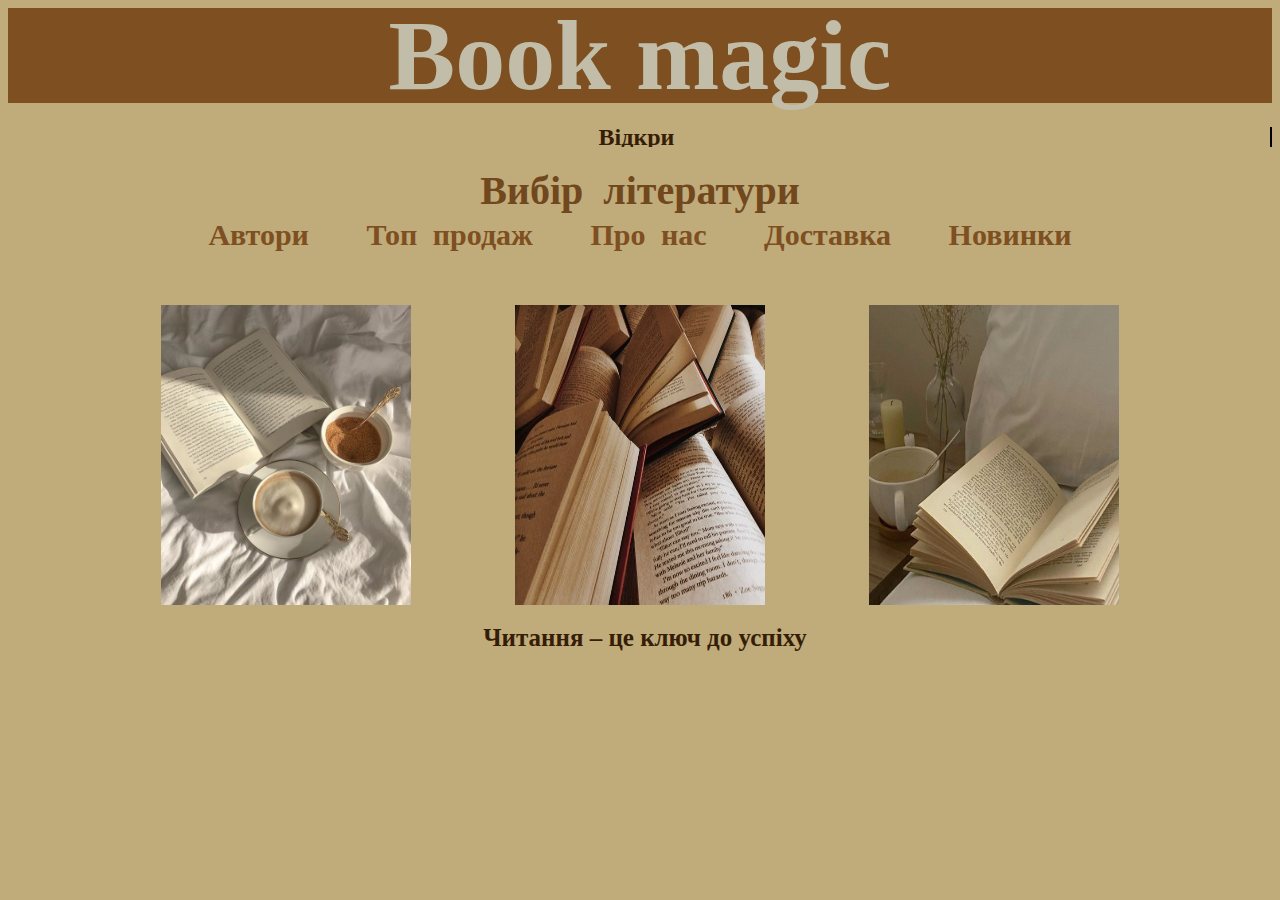
<file: index.html>
<!DOCTYPE html>
<html lang="en">
<head>
    <meta charset="UTF-8">
    <meta name="viewport" content="width=device-width, initial-scale=1.0">
    <title>BooksStore</title>
    <link rel="stylesheet" href="./css2.css">
</head>

</html>

<body>
    <header>
 <div class="main-content">
    <h1 class="name">Book magic</h1>
 </div>
</header>
<main>
 <div class="text">
    <p id="text" class="animated-text"></p> 
 </div>

 <div class="menu">
    <div class="front-end-content">
        <a class="literature-choice" href="literature.html" >Вибір літератури</a>
       </div>
    <div class="menu1">
    <a class="menu1" href="literature.html">Автори</a>
    <a class="menu2" href="literature.html">Топ продаж</a>
    <a class="menu2" href="literature.html">Про нас</a>
    <a class="menu1" href="literature.html">Доставка</a>
    <a class="menu1" href="книжкові новинки.html">Новинки</a>
</div>
</div>

   
<div class="container">
    <a><img class="d1" src="8.jpg" class="image" id="image"></a>
    <a><img class="d1" src="12.jpg" class="image" id="image"></a>
    <a><img class="d1" src="10.jpg" class="image" id="image"></a>
  </div>
  
</main>
<footer>
<div class="end1">
    <p>Читання – це ключ до успіху</p>
    </div>
</footer>
<script src="index.js"></script>
</body>
</html>
</file>
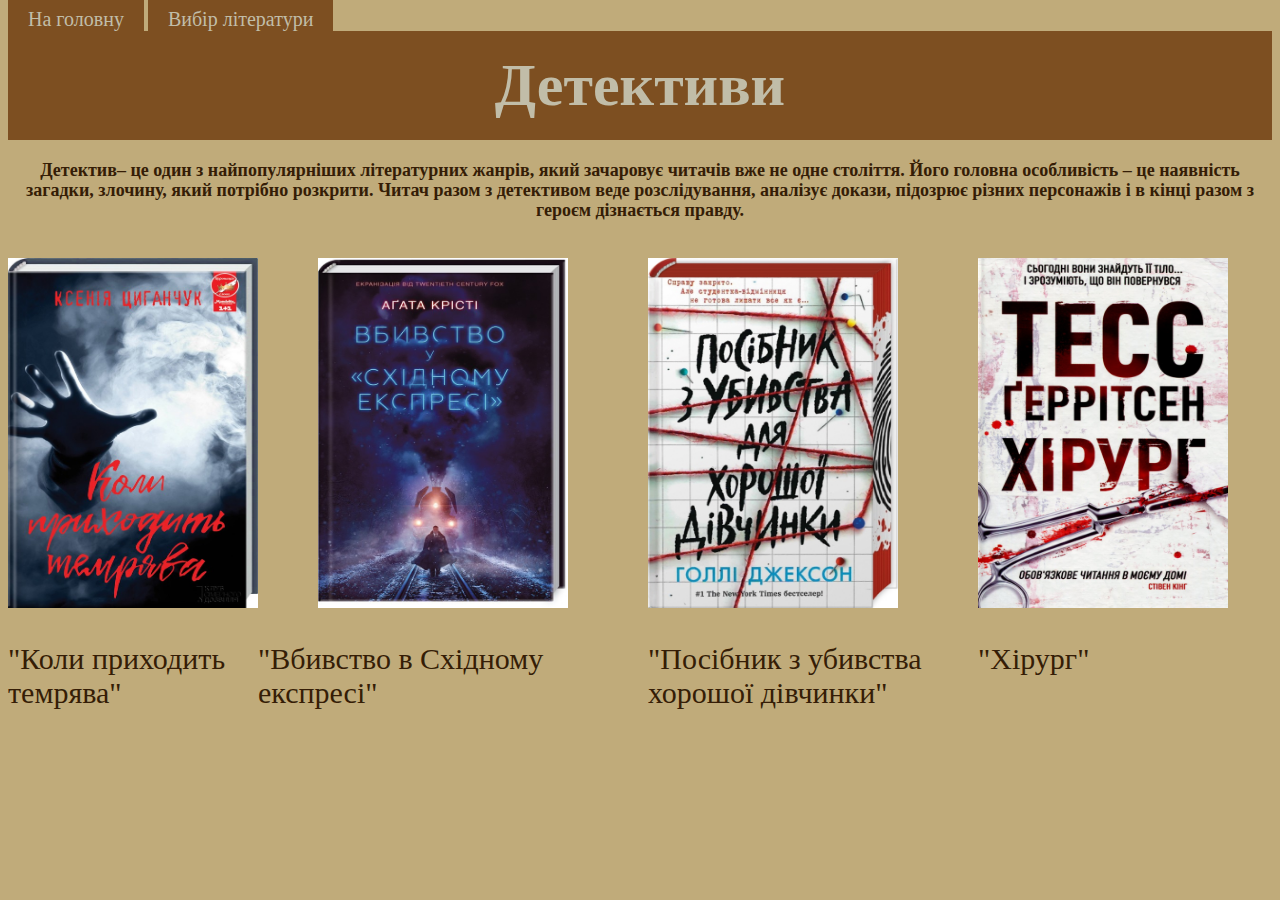
<file: detectives.html>
<!DOCTYPE html>
<html lang="en">
<head>
    <meta charset="UTF-8">
    <meta name="viewport" content="width=device-width, initial-scale=1.0">
    <title>Document</title>
    <link rel="stylesheet" href="css.fantasy.css">
</head>

</html>
<body>
<div> 
    <header>
    <a class="main-name" href="index.html">На головну</a>
    <a class="main-name" href="literature.html">Вибір літератури</a>
</div>
</header>
<main>
<div class="detectives-title">
    <h1>Детективи</h1>
<p class="text2">Детектив– це один з найпопулярніших літературних жанрів, який зачаровує читачів вже не одне століття. Його головна особливість – це наявність загадки, злочину, який потрібно розкрити. Читач разом з детективом веде розслідування, аналізує докази, підозрює різних персонажів і в кінці разом з героєм дізнається правду.</p>
</div>

<div  class="columns" style="display: flex;">
<div  style="flex-grow: 1"; class="fantasy-book1">
    <img class="fantasy-book11" src="темрява.jpg">
    <p class="g34">"Коли приходить темрява" </p>
</div>

<div  style="flex-grow: 1"; class="fantasy-book2">
    <img class="fantasy-book12" src="вбивство.jpg">
    <p class="g34">"Вбивство в Східному експресі"</p>
</div>

<div  style="flex-grow: 1"; class="fantasy-book3">
    <img class="fantasy-book13" src="посібник.jpg">
    <p class="g34">"Посібник з убивства хорошої дівчинки"</p>
</div>

<div style="flex-grow: 1"; class="fantasy-book4">
    <img class="fantasy-book14" src="хірург.jpg">
    <p class="g34">"Хірург"</p>
</div>

<div style="flex-grow: 1"; class="fantasy-book5">
    <img class="fantasy-book15" src="нещаслива родина.jpg">
    <p class="g34">"Нещаслива родина"</p>
</div>
</main>
</body>
</file>
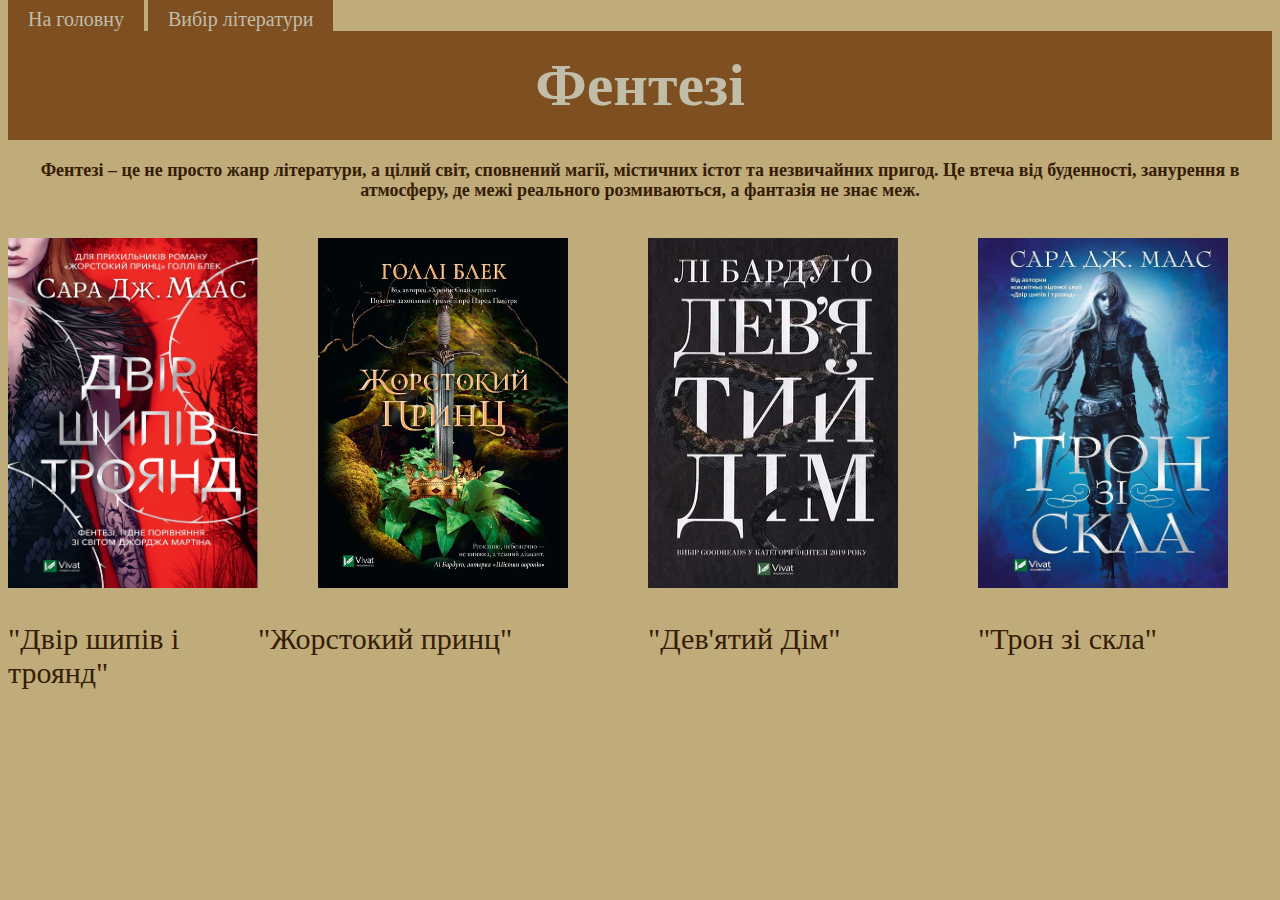
<file: Fantasy.html>
<!DOCTYPE html>
<html lang="en">
<head>
    <meta charset="UTF-8">
    <meta name="viewport" content="width=device-width, initial-scale=1.0">
    <title>Document</title>
    <link rel="stylesheet" href="css.fantasy.css">
</head>

</html>

<body>
    <header>
    <div> 
        <nav>
        <a class="main-name" href="index.html">На головну</a>
        <a class="main-name" href="literature.html">Вибір літератури</a>
    </nav>
    </div>
</header>
<main>
<div class="fantasy-title">
    <h1> Фентезі</h1>
<p class="text2">Фентезі – це не просто жанр літератури, а цілий світ, сповнений магії, містичних істот та незвичайних пригод. Це втеча від буденності, занурення в атмосферу, де межі реального розмиваються, а фантазія не знає меж.</p>
</div>
<div class="columns" style="display: flex;">
<div style="flex-grow: 1"; class="fantasy-book1">
    <img class="fantasy-book11" src="дшіт.jpg">
    <p class="g34">"Двір шипів і троянд"</p>
</div>

<div style="flex-grow: 1"; class="fantasy-book2">
    <img class="fantasy-book12" src="жорстокий принц.webp">
    <p class="g34">"Жорстокий принц"</p>
</div>

<div style="flex-grow: 1"; class="fantasy-book3">
    <img class="fantasy-book13" src="дев'ятий дім.jpeg">
    <p class="g34">"Дев'ятий Дім"</p>
</div>

<div style="flex-grow: 1"; class="fantasy-book4">
    <img class="fantasy-book14" src="трон зі скла.jpg">
    <p class="g34">"Трон зі скла" </p>
</div>

<div style="flex-grow: 1"; class="fantasy-book5">
    <img class="fantasy-book15" src="жага.jpg">
    <p class="g34"> "Жага"</p>
</div>
</div>
</main>
</body>
</file>
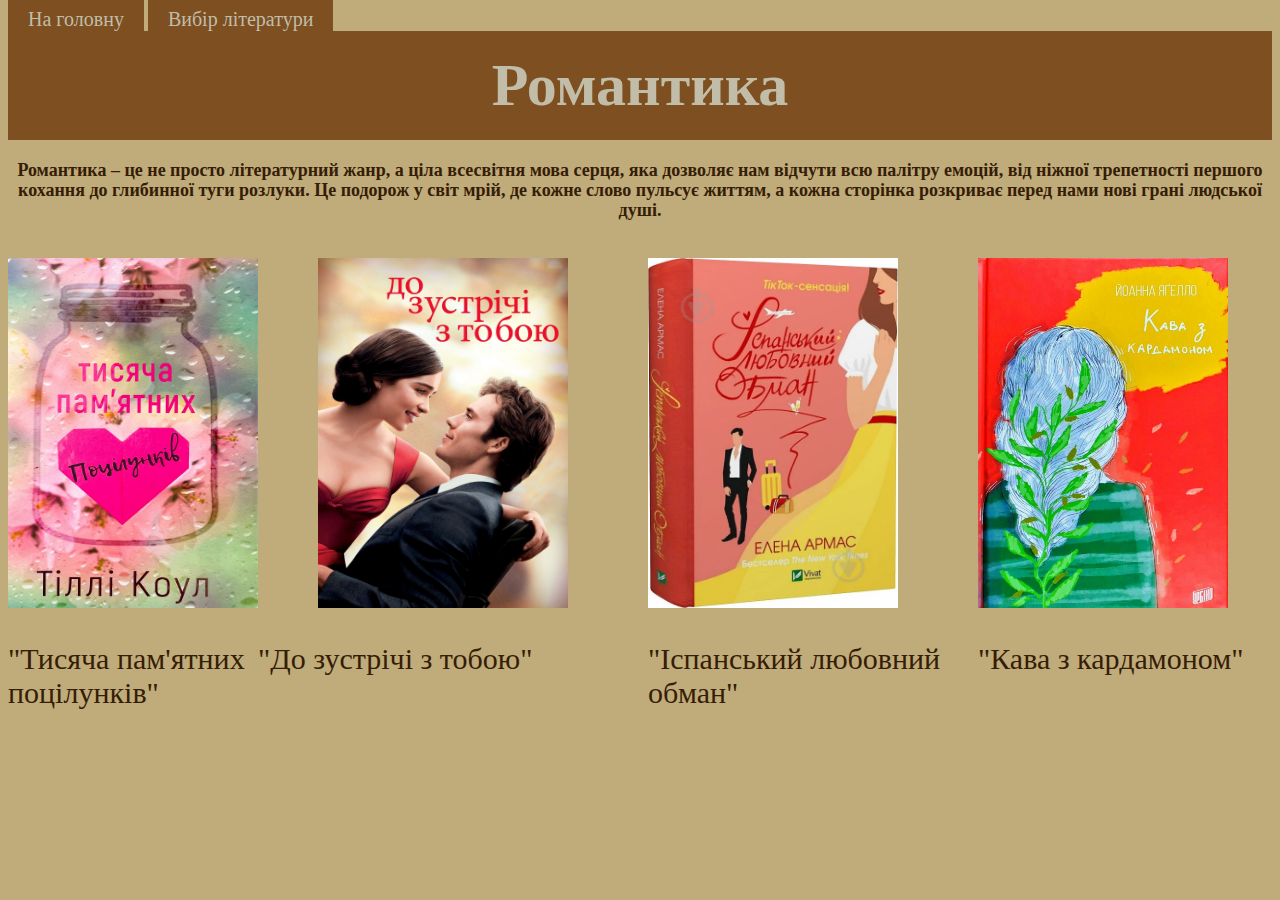
<file: romantic.html>
<!DOCTYPE html>
<html lang="en">
<head>
    <meta charset="UTF-8">
    <meta name="viewport" content="width=device-width, initial-scale=1.0">
    <title>Document</title>
    <link rel="stylesheet" href="css.fantasy.css">
</head>

</html>
<body>
    <header>
    <div> 
        <a class="main-name" href="index.html">На головну</a>
        <a class="main-name" href="literature.html">Вибір літератури</a>
    </div>
</header>
<main>
<div  class="fantasy-title">
    <h1> Романтика</h1>
    <p class="text2"> Романтика – це не просто літературний жанр, а ціла всесвітня мова серця, яка дозволяє нам відчути всю палітру емоцій, від ніжної трепетності першого кохання до глибинної туги розлуки. Це подорож у світ мрій, де кожне слово пульсує життям, а кожна сторінка розкриває перед нами нові грані людської душі.</p>
</div>

<div class="columns" style="display: flex;">
    <div style="flex-grow: 1"; class="fantasy-book1">
    <img class="fantasy-book11" src="тисяча пам'ятних.jpeg">
    <p class="g34">"Тисяча пам'ятних поцілунків"</p>
</div>

<div  style="flex-grow: 1"; class="fantasy-book2">
    <img class="fantasy-book12" src="до зустрічі з тобою.jpg">
    <p class="g34">"До зустрічі з тобою"</p>
</div>

<div style="flex-grow: 1"; class="fantasy-book3">
    <img class="fantasy-book13" src="обман.webp">
    <p class="g34">"Іспанський любовний обман"</p>
</div>

<div style="flex-grow: 1"; class="fantasy-book4">
    <img class="fantasy-book14" src="кава.png">
    <p class="g34">"Кава з кардамоном" </p>
</div>

<div  style="flex-grow: 1"; class="fantasy-book5">
    <img class="fantasy-book15" src="квартира.jpg">
    <p class="g34"> "Квартира на двох" </p>
</div>
</div>
</main>
</body>
</file>
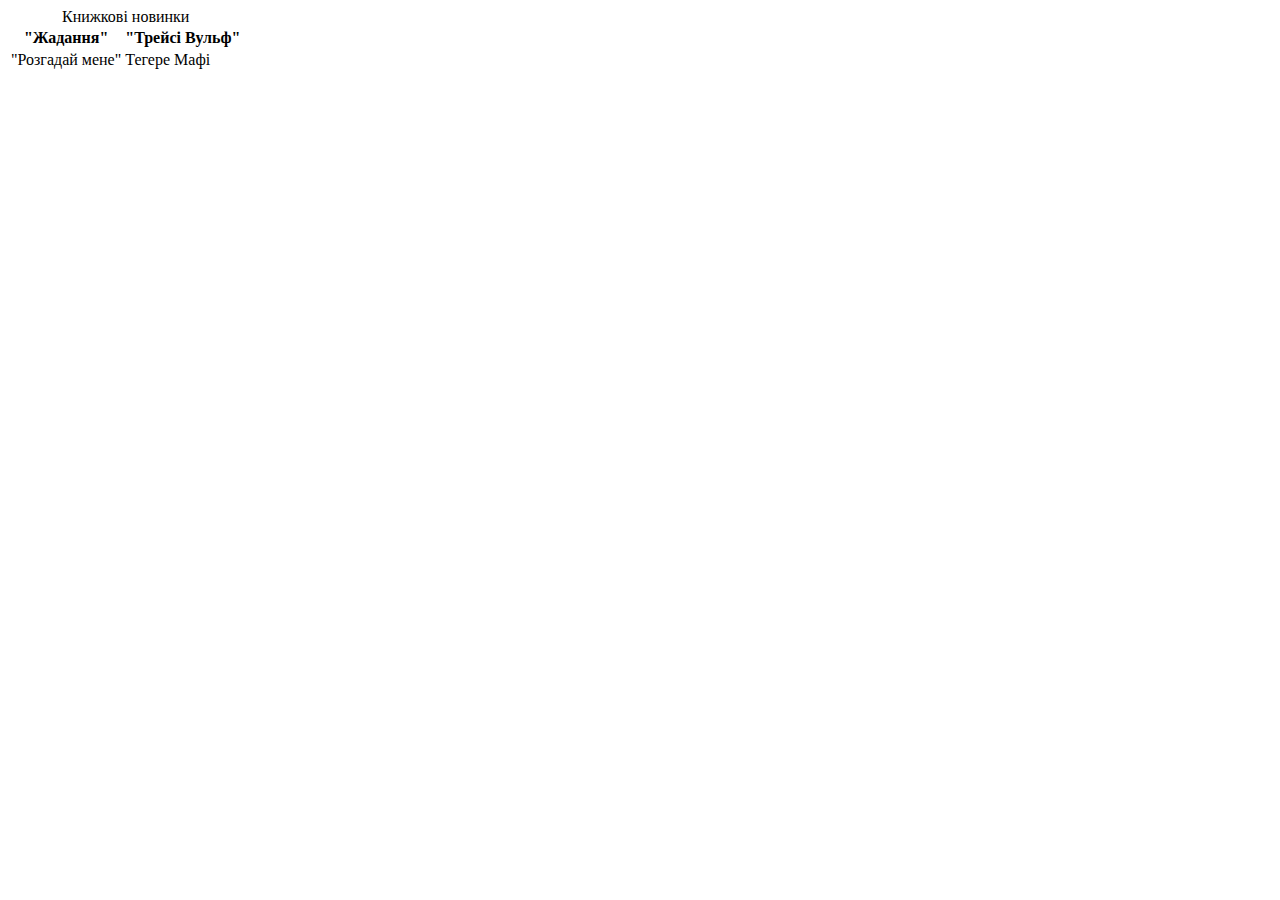
<file: книжкові новинки.html>
<!DOCTYPE html>
<html lang="en">
<head>
    <meta charset="UTF-8">
    <meta name="viewport" content="width=device-width, initial-scale=1.0">
    <title>Document</title>
</head>
<body>
    <table>
        <caption>Книжкові новинки</caption>
        <tr>
          <th>"Жадання"</th>
          <th>"Трейсі Вульф"</th>
        </tr>
        <tr>
          <td>"Розгадай мене"</td>
          <td>Тегере Мафі</td>
        </tr>
    
</body>
</html>
</file>
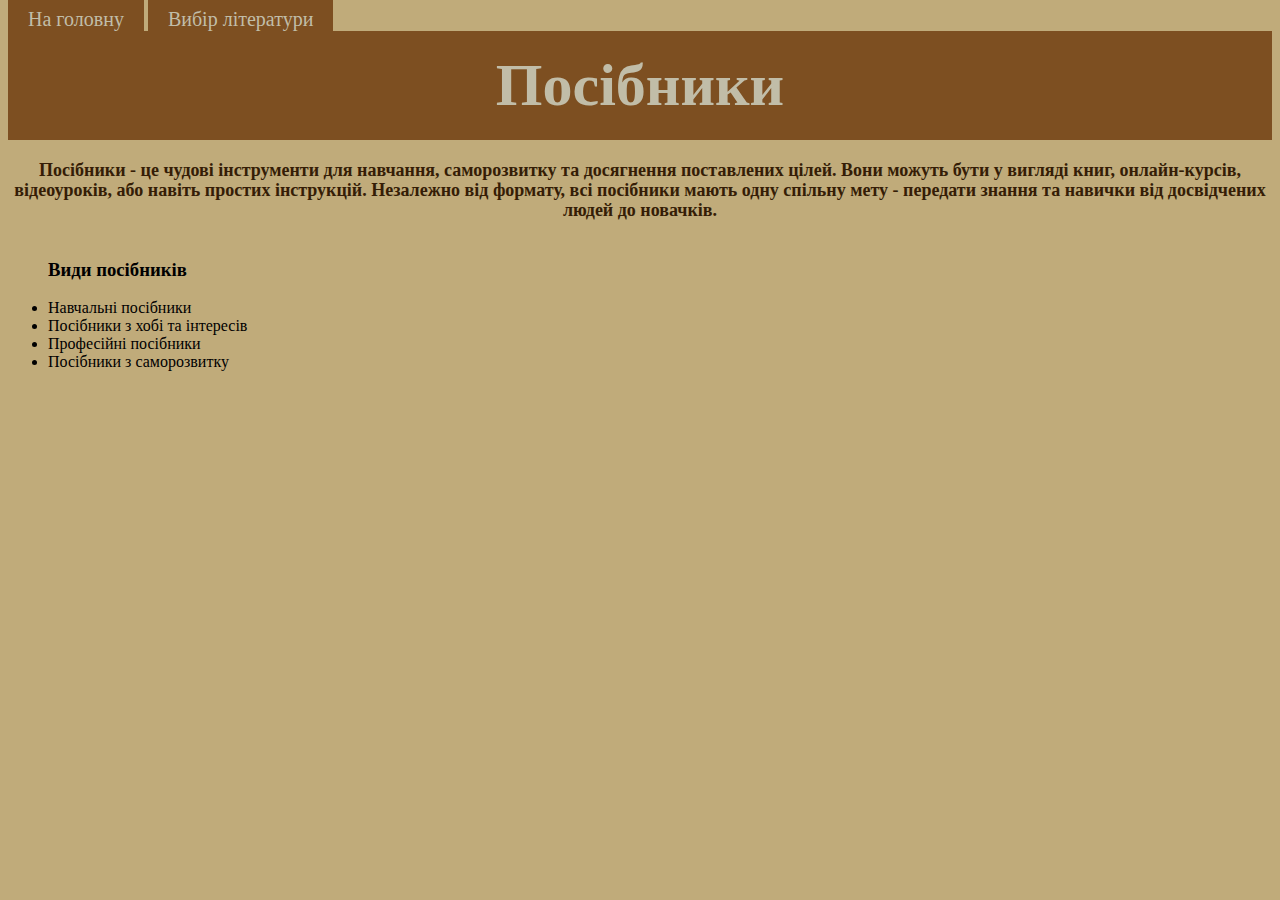
<file: посібники.html>
<!DOCTYPE html>
<html lang="en">
<head>
    <meta charset="UTF-8">
    <meta name="viewport" content="width=device-width, initial-scale=1.0">
    <title>Document</title>
    <link rel="stylesheet" href="підручники.css">
</head>

</html>

<body>
    <div> 
        <a class="main-name" href="index.html">На головну</a>
        <a class="main-name" href="literature.html">Вибір літератури</a>
    </div>
    <div class="manuals-conteiner">
        <h1>Посібники</h1>
    <p class="text2"> Посібники - це чудові інструменти для навчання, саморозвитку та досягнення поставлених цілей. Вони можуть бути у вигляді книг, онлайн-курсів, відеоуроків, або навіть простих інструкцій. Незалежно від формату, всі посібники мають одну спільну мету - передати знання та навички від досвідчених людей до новачків.</p>
</div>

<div class="type-manuals"> 
    <div class="1-conteiner">
        <ul class="1-list">
        <h3 class="1-title">Види посібників</h3>
        <li class="1-list-item">Навчальні посібники </li>
        <li class="1-list-item">Посібники з хобі та інтересів</li>
        <li class="1-list-item">Професійні посібники</li>
        <li class="1-list-item">Посібники з саморозвитку</li>
    
    </ul>
       </div>



</div>
</body>
</file>
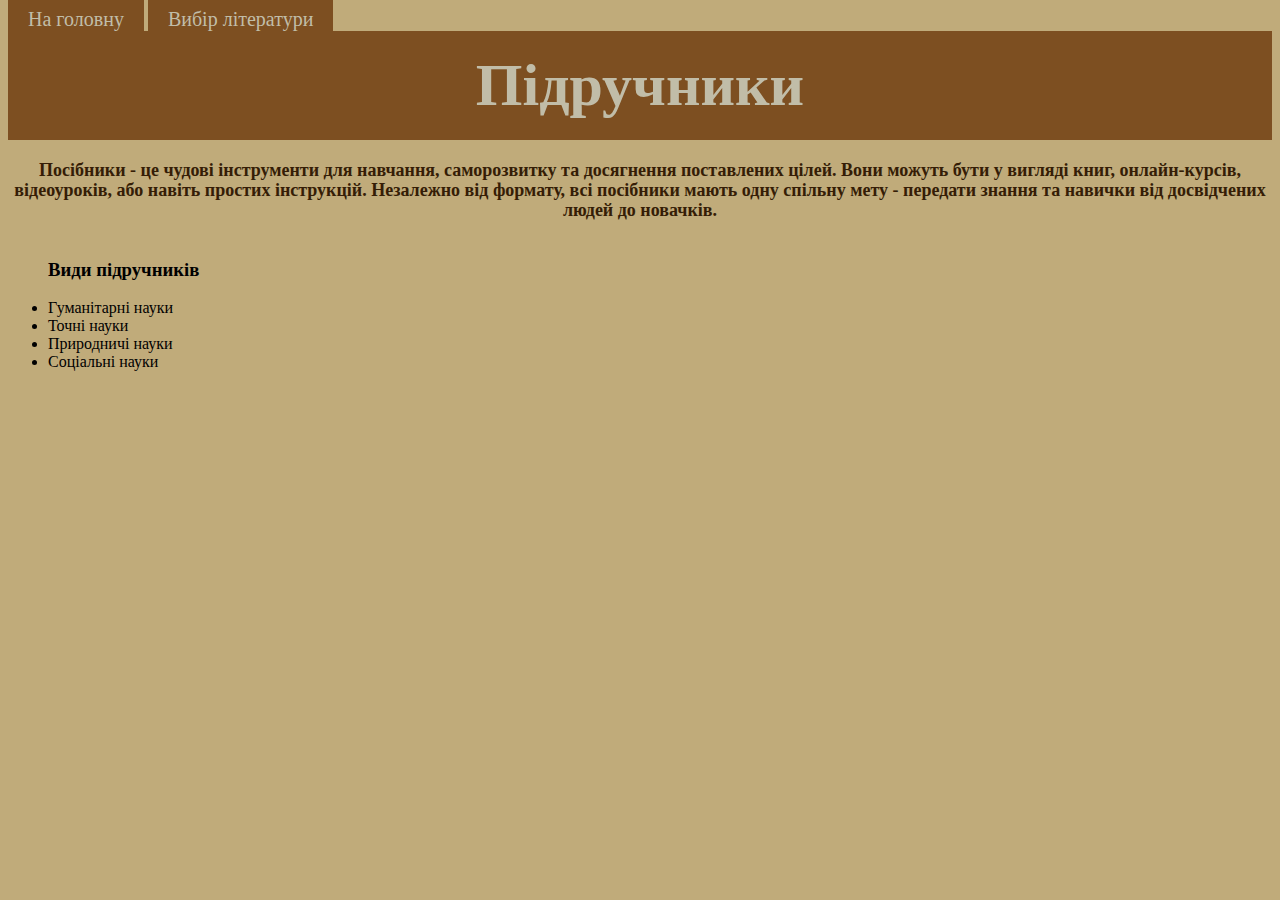
<file: підручники.html>
<!DOCTYPE html>
<html lang="en">
<head>
    <meta charset="UTF-8">
    <meta name="viewport" content="width=device-width, initial-scale=1.0">
    <title>Document</title>
    <link rel="stylesheet" href="підручники.css">

</head>

</html>

<body>
    <div> 
        <a class="main-name" href="index.html">На головну</a>
        <a class="main-name" href="literature.html">Вибір літератури</a>
    </div>
    <div class="manuals-conteiner">
        <h1>Підручники</h1>
    <p class="text2"> Посібники - це чудові інструменти для навчання, саморозвитку та досягнення поставлених цілей. Вони можуть бути у вигляді книг, онлайн-курсів, відеоуроків, або навіть простих інструкцій. Незалежно від формату, всі посібники мають одну спільну мету - передати знання та навички від досвідчених людей до новачків.</p>
</div>

<div class="type-textbooks"> 
    <div class="2-conteiner">
        <ul class="2-list">
        <h3 class="2-title">Види підручників</h3>
        <li class="2-list-item">Гуманітарні науки</li>
        <li class="2-list-item">Точні науки</li>
        <li class="2-list-item">Природничі науки</li>
        <li class="2-list-item">Соціальні науки</li>
    </ul>
       </div>
</div>
</body>
</file>
<file: css2.css>
body{
    background-color: #c0ab7a;
    
}

h1{
    font-weight: 700;
    font-size: 50px;
    line-height: 55px;
    color: #000;
    margin-top: 0;
    margin-bottom: 12px;
    font-family: "PT Serif", serif;
    text-align: center;

}

.text{
    font-weight: 650;
    font-size: 23px;
    line-height: 20px;
    color: #351d06;
    margin-top: 0;
    margin-bottom: 12px;
    font-family:"Quicksand", serif;
    text-align: center;
}

.menu{
    font-weight: 700;
    font-size: 20px;
    line-height: 35px;
    color: #7d4f21;
    margin-top: 0;
    margin-bottom: 12px;
    font-family: "Quicksand", serif;
    text-align: center;
    word-spacing: 50px;
}

.menu1{
    font-weight: 700;
    font-size: 30px;
    line-height: 40px;
    color: #7d4f21;
    margin-top: 0;
    margin-bottom: 30px;
    font-family: "Quicksand", serif;
    text-align: center;
    text-decoration-line: none;
}

.d1{
    width: 250px;
    height: 300px;
    transition: transform 0.5s ease;
}

.d3{
    width: 250px;
    height: 300px;   
}

.literature-choice{
    font-weight: 700;
    font-size: 40px;
    line-height: 40px;
    color: #71471d;
    margin-top: 20px;
    margin-bottom: 60px;
    padding-bottom: 50px;
    font-family: "Quicksand", serif;
    word-spacing: 10px;
    text-decoration-line: none;
}

.menu2{
    word-spacing: 8px;
    font-weight: 700;
    font-size: 30px;
    line-height: 40px;
    color: #7d4f21;
    margin-top: 20px;
    margin-bottom: 12px;
    font-family: "Quicksand", serif;
    text-align: center;
    text-decoration-line: none;
  
}

.front-end-content{
    text-align: center;
    transition: 0.5s ease;
}
.front-end-content:hover{
    background-color: rgb(157, 128, 67);
}

.end1{
    font-weight: 650;
    font-size: 25px;
    line-height: 8px;
    color: #351d06;
    margin-top: 0;
    margin-bottom: 8px;
    font-family: "Quicksand", serif;
    text-align: center;
    margin-left: 10px;

}

h1{
    background-color: #7d4f21;
    color: rgb(193, 189, 168);
    padding: 20px;
    text-align: center;
}

h1{
    margin: 0;
    font-size: 100px;
}

.other-content{
    text-align: right;
}

    
.container{
    word-spacing: 100px;
    text-align: center;
    margin-top: 50px;
    }

    .animated-text {
        font-size: 24px;
        font-family: "Quicksand", serif;
        white-space: nowrap;
        overflow: hidden;
        border-right: 2px solid black;
        padding-right: 5px;
      }
</file>
<file: css.fantasy.css>
body{
    background-color: #c0ab7a;
    
}

h1{
    background-color: #7d4f21;
    color: rgb(193, 189, 168);
    padding: 20px;
    text-align: center;
}

h1{
    margin: 0;
    font-size: 60px;
}

.text2{
    font-weight: 650;
font-size: 18px;
line-height: 20px;
color: #351d06;
margin-top: 20px;
padding-bottom: 20px;
font-family:"Quicksand", serif;
text-align: center;
}

.fantasy-book11{
    width: 250px;
    height: 350px;
    font-size: 30px;
}

.fantasy-book12{
    width: 250px;
    height: 350px;
    margin-right: 80px;
    margin-left: 60px;
}

.fantasy-book13{
    width: 250px;
    height: 350px;
    margin-right: 80px;
}

.fantasy-book14{
    width: 250px;
    height: 350px;
    margin-right: 60px;
}

.fantasy-book15{
    width: 250px;
    height: 350px;
}

.fantasy-book1{
    color: #351d06;
    font-family:"Quicksand", serif;

}

.fantasy-book2{
    color: #351d06;
    font-family:"Quicksand", serif;

}

.fantasy-book3{
    color: #351d06;
    font-family:"Quicksand", serif;

}

.fantasy-book4{
    color: #351d06;
    font-family:"Quicksand", serif;

}
.fantasy-book5{
    color: #351d06;
    font-family:"Quicksand", serif;

}

.g34{
font-size: 30px;
color: #351d06;
    font-family:"Quicksand", serif;

}

.main-name:hover{
    background-color: rgb(157, 128, 67);
    text-align: center;
}

.main-name{
background-color: #7d4f21;
    color: rgb(193, 189, 168);
    padding: 20px;
    text-align: center;
    font-size: 20px;
    text-decoration: none;
    }
</file>
<file: підручники.css>
body{
    background-color: #c0ab7a;
    
}

.main-name:hover{
    background-color: rgb(157, 128, 67);
    text-align: center;
}

.main-name{
background-color: #7d4f21;
    color: rgb(193, 189, 168);
    padding: 20px;
    text-align: center;
    font-size: 20px;
    text-decoration: none;
    }

    h1{
        background-color: #7d4f21;
        color: rgb(193, 189, 168);
        padding: 20px;
        text-align: center;
    }
    
    h1{
        margin: 0;
        font-size: 60px;
    }

    .text2{
        font-weight: 650;
    font-size: 18px;
    line-height: 20px;
    color: #351d06;
    margin-top: 20px;
    padding-bottom: 20px;
    font-family:"Quicksand", serif;
    text-align: center;
    }

    .reason-title{
        font-weight: 650;
        font-size: 25px;
        line-height: 50px;
        color: #351d06;
        margin-top: 60px;
        margin-bottom: 10px;
        font-family: "Quicksand", serif;
        text-align: center;
        margin-left: 10px;
    
    }
</file>
